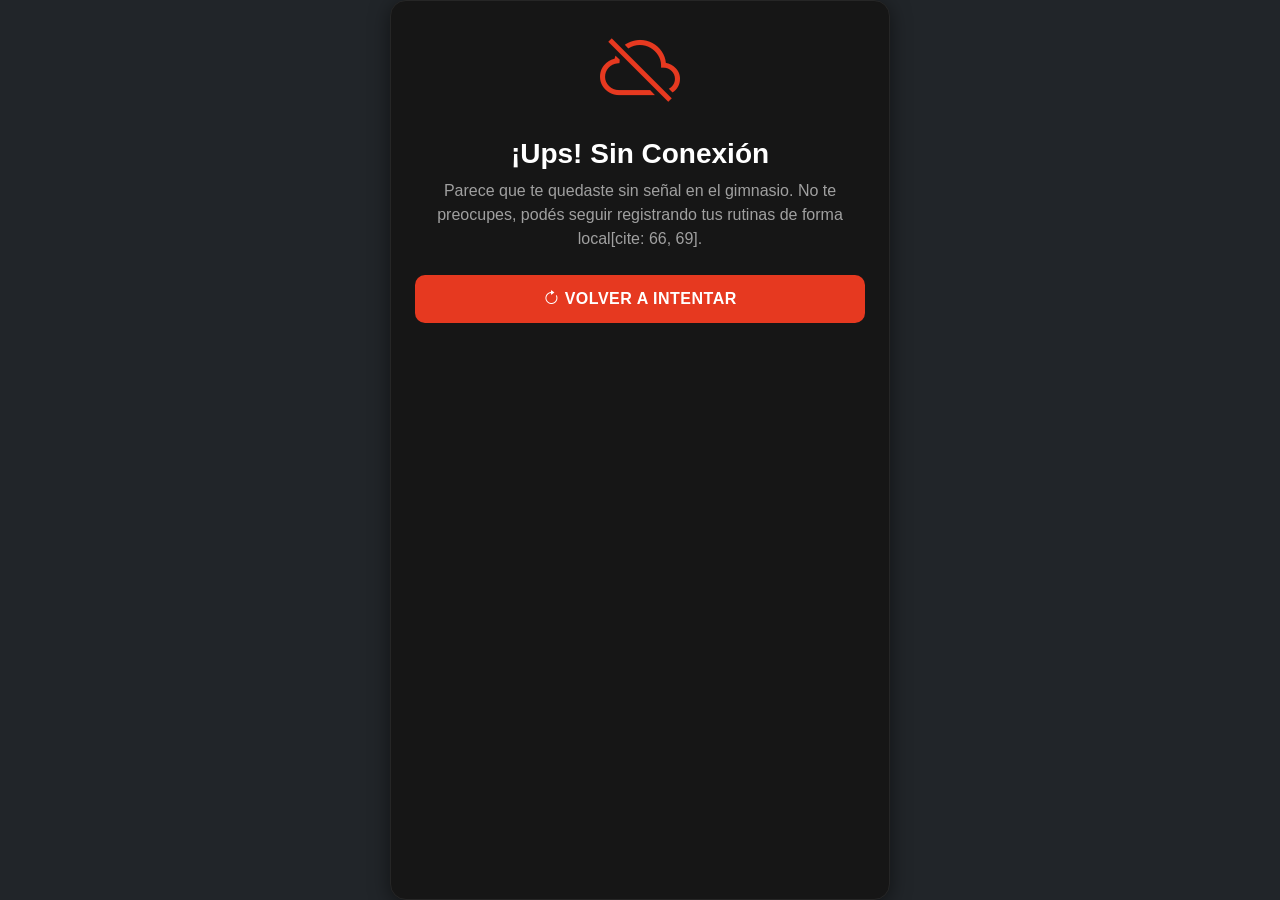
<file: offline.html>
<!DOCTYPE html>
<html lang="es">
<head>
    <meta charset="UTF-8">
    <meta name="viewport" content="width=device-width, initial-scale=1.0">
    <title>FitTrack - Sin Conexión</title>
    <link href="https://cdn.jsdelivr.net/npm/bootstrap@5.3.3/dist/css/bootstrap.min.css" rel="stylesheet">
    <link rel="stylesheet" href="https://cdn.jsdelivr.net/npm/bootstrap-icons@1.11.3/font/bootstrap-icons.min.css">
    <link rel="stylesheet" href="css/style.css">
</head>
<body class="bg-dark d-flex align-items-center justify-content-center vh-100">
    <div class="text-center p-4 md-max-width card shadow-sm m-3">
        <i class="bi bi-cloud-slash display-1 text-primary mb-3"></i>
        <h1 class="h3 fw-bold text-white">¡Ups! Sin Conexión</h1>
        <p class="text-muted">Parece que te quedaste sin señal en el gimnasio. No te preocupes, podés seguir registrando tus rutinas de forma local[cite: 66, 69].</p>
        <a href="index.html" class="btn btn-primary w-100 fw-bold mt-2">
            <i class="bi bi-arrow-clockwise"></i> Volver a Intentar
        </a>
    </div>
</body>
</html>
</file>
<file: css/style.css>
/* ==========================================
    PALETA DE COLORES FITTRACK
   ========================================== */
:root {
    --bg-dark-principal: #0a0a0a;
    --bg-dark-tarjeta: #161616;     
    --brand-fire: #e63920;          
    --brand-fire-hover: #cc2e16;   
    --text-muted: #a0a0a0;          
    --border-color: #262626
}

/* Base del cuerpo con look nativo */
body {
    background-color: var(--bg-dark-principal) !important;
    color: #ffffff !important;
    font-family: 'Segoe UI', Roboto, Helvetica, Arial, sans-serif;
    -webkit-font-smoothing: antialiased;
}

/* Pantalla de Bienvenida a FitTrack */

.welcome-screen {
    background-color: #0a0a0a;
    z-index: 9999;
    overflow-y: auto;
    width: 100vw;
    height: 100vh;
}

/* Contenedor del Slide (Mobile First estricto) */
.onboarding-card {
    max-width: 420px;
    width: 100%;
    margin: auto;
    position: relative;
    display: flex;
    flex-direction: column;
    justify-content: space-between;
}

/* Marco de la imagen optimizado para pantallas verticales */
.onboarding-image-container {
    position: relative;
    width: 100%;
    height: 48vh; /* Se ajusta dinámicamente según la altura del teléfono */
    min-height: 280px;
    border-radius: 24px;
    overflow: hidden;
    box-shadow: 0 10px 30px rgba(0, 0, 0, 0.7);
}

.onboarding-img {
    width: 100%;
    height: 100%;
    object-fit: cover;
    object-position: center top;
}

/* Degradado oscuro encima de la foto para fundirse a negro */
.onboarding-image-container::after {
    content: '';
    position: absolute;
    top: 0;
    left: 0;
    width: 100%;
    height: 100%;
    background: linear-gradient(to bottom, rgba(10,10,10,0) 50%, rgba(10,10,10,1) 100%);
}

/* Tipografía robusta estilo deportivo */
.onboarding-title {
    font-size: 1.85rem;
    font-weight: 800;
    line-height: 1.2;
    letter-spacing: -0.5px;
}

.onboarding-text {
    font-size: 0.95rem;
    color: #a3a3a3;
    line-height: 1.5;
}

/* Botones con esquinas redondeadas fluidas */
.btn-pill-lg {
    border-radius: 16px;
    padding: 14px 28px;
    font-size: 1rem;
    font-weight: 700;
    transition: all 0.2s ease;
}

.btn-pill-lg:active {
    transform: scale(0.98);
}

/* Customización de los indicadores del carrusel */
.custom-carousel-indicators [data-bs-target] {
    width: 8px;
    height: 8px;
    border-radius: 50%;
    background-color: #404040;
    border: none;
    transition: all 0.3s ease;
}

.custom-carousel-indicators .active {
    width: 24px;
    border-radius: 4px;
    background-color: #e63920; /* Color de acento FitTrack */
}

/* Contenedor Mobile-First [cite: 100] */
.md-max-width {
    max-width: 500px;
    margin: 0 auto;
    min-height: 100vh;
    background-color: var(--bg-dark-principal);
}

/* Modificaciones estéticas de Bootstrap para encajar con el diseño */
.bg-light {
    background-color: var(--bg-dark-principal) !important;
}

/* Tarjetas (Cards) estilo Neumorfismo Oscuro / Cristal */
.card {
    background-color: var(--bg-dark-tarjeta) !important;
    border: 1px solid var(--border-color) !important;
    border-radius: 16px !important;
    color: #ffffff !important;
}

/* Animación de entrada para los nuevos ejercicios registrados */
@keyframes fadeInUp {
    from {
        opacity: 0;
        transform: translateY(15px);
    }
    to {
        opacity: 1;
        transform: translateY(0);
    }
}

.card.shadow-sm {
    animation: fadeInUp 0.4s cubic-bezier(0.16, 1, 0.3, 1) forwards;
    box-shadow: 0 4px 20px rgba(0, 0, 0, 0.5) !important;
}

/* Inputs y Formularios de Bootstrap Tuneados */
.form-control {
    background-color: #1f1f1f !important;
    border: 1px solid var(--border-color) !important;
    color: #ffffff !important;
    border-radius: 10px !important;
    padding: 0.75rem 1rem;
}

.form-control:focus {
    border-color: var(--brand-fire) !important;
    box-shadow: 0 0 0 2px rgba(230, 57, 32, 0.2) !important;
}

.form-control::placeholder {
    color: #5c5c5c !important;
}

/* Botón Principal - El Rojo Intenso de la Imagen */
.btn-primary {
    background-color: var(--brand-fire) !important;
    border: none !important;
    border-radius: 10px !important;
    padding: 0.75rem 1rem;
    font-weight: 700;
    text-transform: uppercase;
    letter-spacing: 0.5px;
    transition: all 0.2s ease;
}

.btn-primary:hover, .btn-primary:active {
    background-color: var(--brand-fire-hover) !important;
    transform: scale(0.98);
}

/* Botones Secundarios e Iconos de Acción */
.btn-outline-primary {
    color: var(--brand-fire) !important;
    border-color: var(--brand-fire) !important;
    border-radius: 8px !important;
}

.btn-outline-primary:hover {
    background-color: var(--brand-fire) !important;
    color: #ffffff !important;
}

.btn-light {
    background-color: #262626 !important;
    border: none !important;
    color: #ffffff !important;
}

.btn-light:hover {
    background-color: #333333 !important;
}

/* Badges (Etiquetas de Series, Repeticiones y Peso) */
.badge.bg-secondary {
    background-color: #2a2a2a !important;
    color: #ffffff !important;
}

.badge.bg-info {
    background-color: rgba(230, 57, 32, 0.1) !important;
    color: var(--brand-fire) !important;
    border: 1px solid rgba(230, 57, 32, 0.2);
}

/* Alertas Offline y Textos Auxiliares */
.alert-warning {
    background-color: #1a1510 !important;
    border: 1px solid #ff9800 !important;
    color: #ffb74d !important;
    border-radius: 12px !important;
}

.text-muted {
    color: var(--text-muted) !important;
}

.text-primary {
    color: var(--brand-fire) !important;
}

/* Bloque del Temporizador de Descanso */
.bg-card-timer {
    background: linear-gradient(135deg, #1f1210 0%, #161616 100%) !important;
    border: 1px solid rgba(230, 57, 32, 0.3) !important;
}

/* Transparencias elegantes para los paneles internos */
.bg-black-opacity {
    background-color: rgba(0, 0, 0, 0.4);
    border: 1px solid #262626;
}

/* Estilo compacto para cronómetros */
.btn-xs {
    padding: 2px 8px;
    font-size: 0.75rem;
    border-radius: 6px;
}

/* Contenedor estético para los selectores de tiempo */
.bg-dark-input {
    background-color: rgba(0, 0, 0, 0.3);
    border: 1px solid #262626;
    border-radius: 12px;
}

/* Opción 5: Estilos de Tarjeta Completada */
.card-completada {
    opacity: 0.4 !important;
    background-color: #0d0d0d !important;
    border-color: #1a1a1a !important;
    transform: scale(0.98);
}

/* Checkbox circular customizado estilo gimnasio */
.custom-checkbox {
    appearance: none;
    -webkit-appearance: none;
    width: 24px;
    height: 24px;
    border: 2px solid var(--border-color);
    border-radius: 50%;
    outline: none;
    cursor: pointer;
    display: flex;
    align-items: center;
    justify-content: center;
    transition: all 0.2s ease;
}

.custom-checkbox:checked {
    background-color: var(--brand-fire);
    border-color: var(--brand-fire);
}

.custom-checkbox:checked::before {
    content: '\2713'; /* Símbolo de Check */
    color: white;
    font-size: 14px;
    font-weight: bold;
}

/* Animación de pulsación suave para el modo activo */
.animate-pulse {
    animation: pulseGlow 2s infinite;
}

@keyframes pulseGlow {
    0% { box-shadow: 0 0 0 0 rgba(230, 57, 32, 0.4); }
    70% { box-shadow: 0 0 0 10px rgba(230, 57, 32, 0); }
    100% { box-shadow: 0 0 0 0 rgba(230, 57, 32, 0); }
}

.transition-all {
    transition: all 0.3s ease;
}

/* Transición suave para el llenado de la barra de progreso */
.progress-bar {
    transition: width 0.4s ease-in-out !important;
}

/* Tarjeta contenedora del esqueleto */
.bg-card-skeleton {
    background-color: #161616 !important;
    border: 1px solid #262626 !important;
    border-radius: 16px;
    overflow: hidden;
}

.bg-progress-bar {
    background-color: var(--brand-fire) !important;
}

/* Elementos grises base */
.skeleton-circle, .skeleton-line {
    background: linear-gradient(90deg, #222222 25%, #2e2e2e 50%, #222222 75%);
    background-size: 200% 100%;
    animation: shimmerEffect 1.5s infinite linear;
}

/* Círculo para simular la posición del checkbox */
.skeleton-circle {
    width: 24px;
    height: 24px;
    border-radius: 50%;
    flex-shrink: 0;
}

/* Líneas que simulan los textos de los ejercicios */
.skeleton-line {
    height: 12px;
    border-radius: 4px;
}

/* Animación de barrido brillante (Shimmer) */
@keyframes shimmerEffect {
    0% {
        background-position: 200% 0;
    }
    100% {
        background-position: -200% 0;
    }
}

/* Ocultar barra de scroll horrible en el selector de días móvil */
.scrollbar-custom::-webkit-scrollbar {
    display: none;
}
.scrollbar-custom {
    -ms-overflow-style: none;  /* IE and Edge */
    scrollbar-width: none;  /* Firefox */
}

/* Espaciado de los botones del calendario */
.overflow-x-auto {
    display: flex;
    white-space: nowrap;
    -webkit-overflow-scrolling: touch;
}

/* Quitar las flechitas por defecto que traen los inputs numéricos en Chrome/Safari/Firefox */
.bg-card-timer input[type=number]::-webkit-inner-spin-button, 
.bg-card-timer input[type=number]::-webkit-outer-spin-button { 
  -webkit-appearance: none; 
  margin: 0; 
}
.bg-card-timer input[type=number] {
  -moz-appearance: textfield;
  outline: none;
}
</file>
